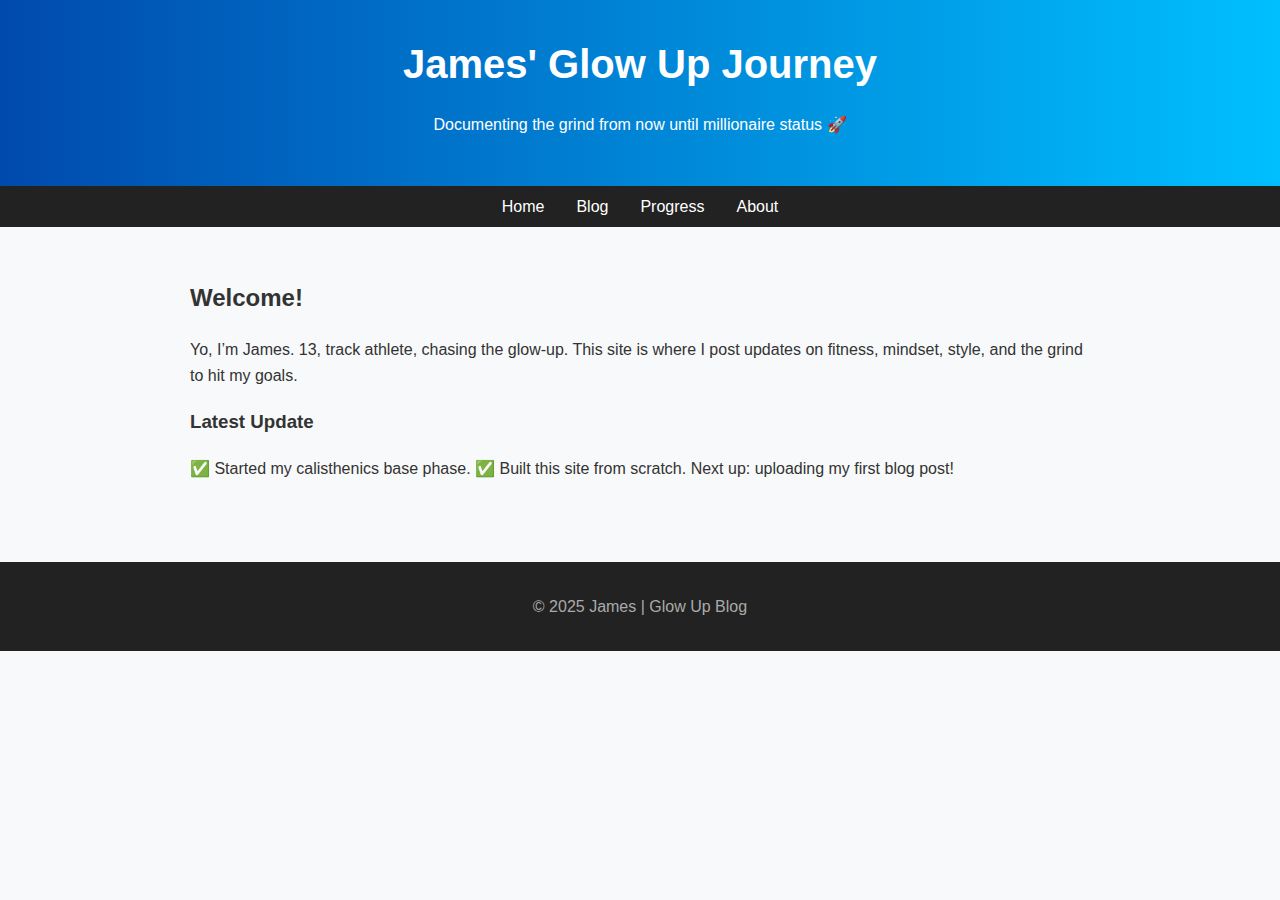
<file: index.html>
<!DOCTYPE html>
<html lang="en">
<head>
  <meta charset="UTF-8">
  <meta name="viewport" content="width=device-width, initial-scale=1.0">
  <title>James' Glow Up Blog</title>
  <style>
    body {
      font-family: Arial, sans-serif;
      margin: 0;
      padding: 0;
      background: #f8f9fa;
      color: #333;
      line-height: 1.6;
    }
    header {
      background: linear-gradient(90deg, #004aad, #00bfff);
      color: white;
      text-align: center;
      padding: 2rem;
    }
    header h1 {
      margin: 0;
      font-size: 2.5rem;
    }
    nav {
      background: #222;
      display: flex;
      justify-content: center;
      padding: 0.5rem;
    }
    nav a {
      color: white;
      text-decoration: none;
      margin: 0 1rem;
    }
    nav a:hover {
      color: #00bfff;
    }
    main {
      max-width: 900px;
      margin: auto;
      padding: 2rem;
    }
    footer {
      text-align: center;
      padding: 1rem;
      background: #222;
      color: #aaa;
      margin-top: 2rem;
    }
  </style>
</head>
<body>
  <header>
    <h1>James' Glow Up Journey</h1>
    <p>Documenting the grind from now until millionaire status 🚀</p>
  </header>

  <nav>
    <a href="#">Home</a>
    <a href="#">Blog</a>
    <a href="#">Progress</a>
    <a href="#">About</a>
  </nav>

  <main>
    <h2>Welcome!</h2>
    <p>Yo, I’m James. 13, track athlete, chasing the glow-up. This site is where I post updates on fitness, mindset, style, and the grind to hit my goals.</p>

    <h3>Latest Update</h3>
    <p>✅ Started my calisthenics base phase.  
    ✅ Built this site from scratch.  
    Next up: uploading my first blog post!</p>
  </main>

  <footer>
    <p>© 2025 James | Glow Up Blog</p>
  </footer>
</body>
</html>
</file>
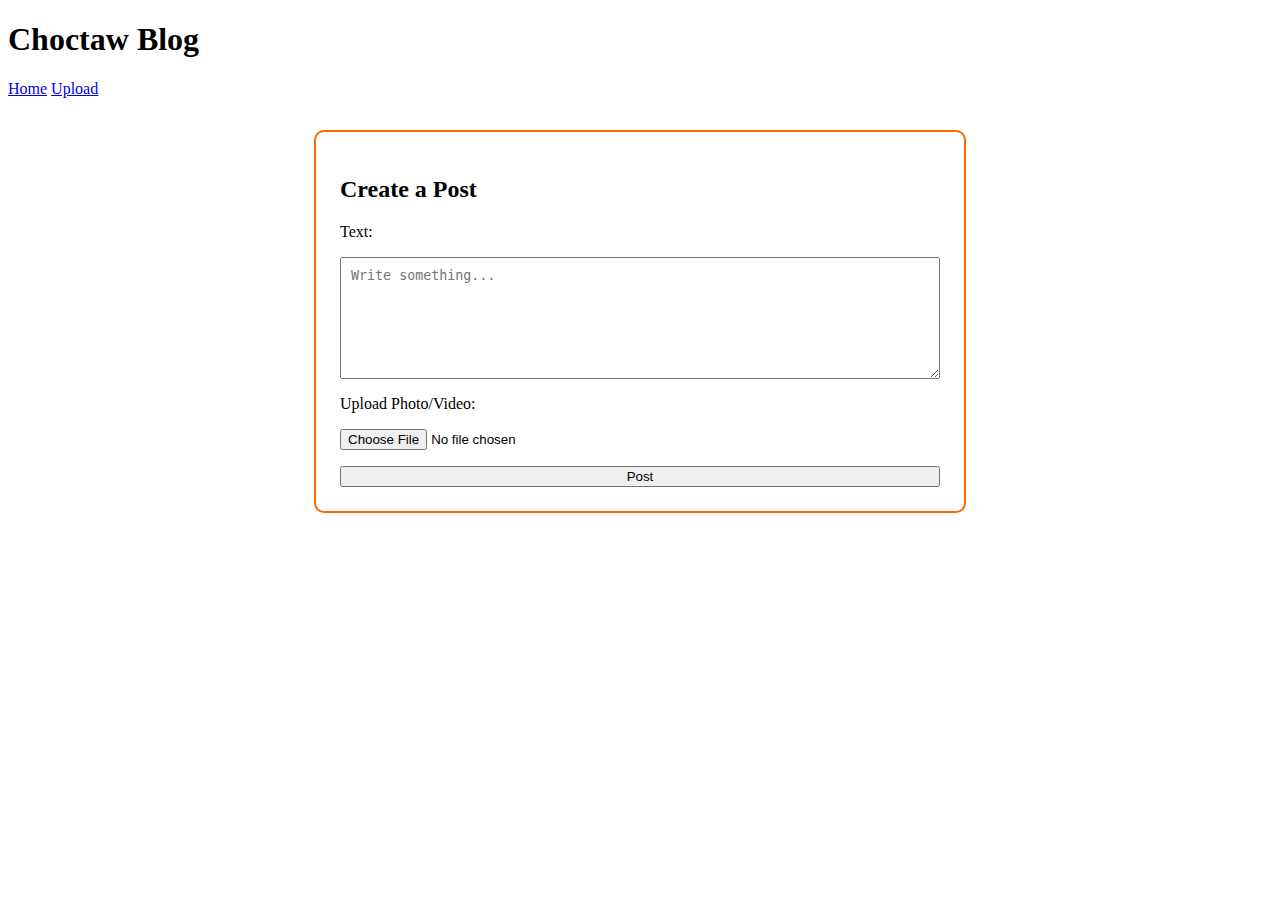
<file: post.html>
<!DOCTYPE html>
<html lang="en">
<head>
  <meta charset="UTF-8">
  <meta name="viewport" content="width=device-width, initial-scale=1.0">
  <title>Upload a Post | Choctaw Blog</title>
  <link rel="stylesheet" href="styles.css">
</head>
<body>
  <header>
    <h1>Choctaw Blog</h1>
    <nav>
      <a href="index.html">Home</a>
      <a href="post.html" class="active">Upload</a>
    </nav>
  </header>

  <main class="upload-container">
    <h2>Create a Post</h2>
    <form id="postForm">
      <label for="postText">Text:</label>
      <textarea id="postText" placeholder="Write something..."></textarea>

      <label for="postMedia">Upload Photo/Video:</label>
      <input type="file" id="postMedia" accept="image/*,video/*">

      <button type="submit">Post</button>
    </form>
  </main>

  <script src="script.js"></script>
</body>
</html>
</file>
<file: styles.css>
.upload-container {
  max-width: 600px;
  margin: 2rem auto;
  padding: 1.5rem;
  background: #fff;
  border: 2px solid #FF6600;
  border-radius: 10px;
}

.upload-container form {
  display: flex;
  flex-direction: column;
  gap: 1rem;
}

.upload-container textarea {
  min-height: 100px;
  padding: 10px;
}
</file>
